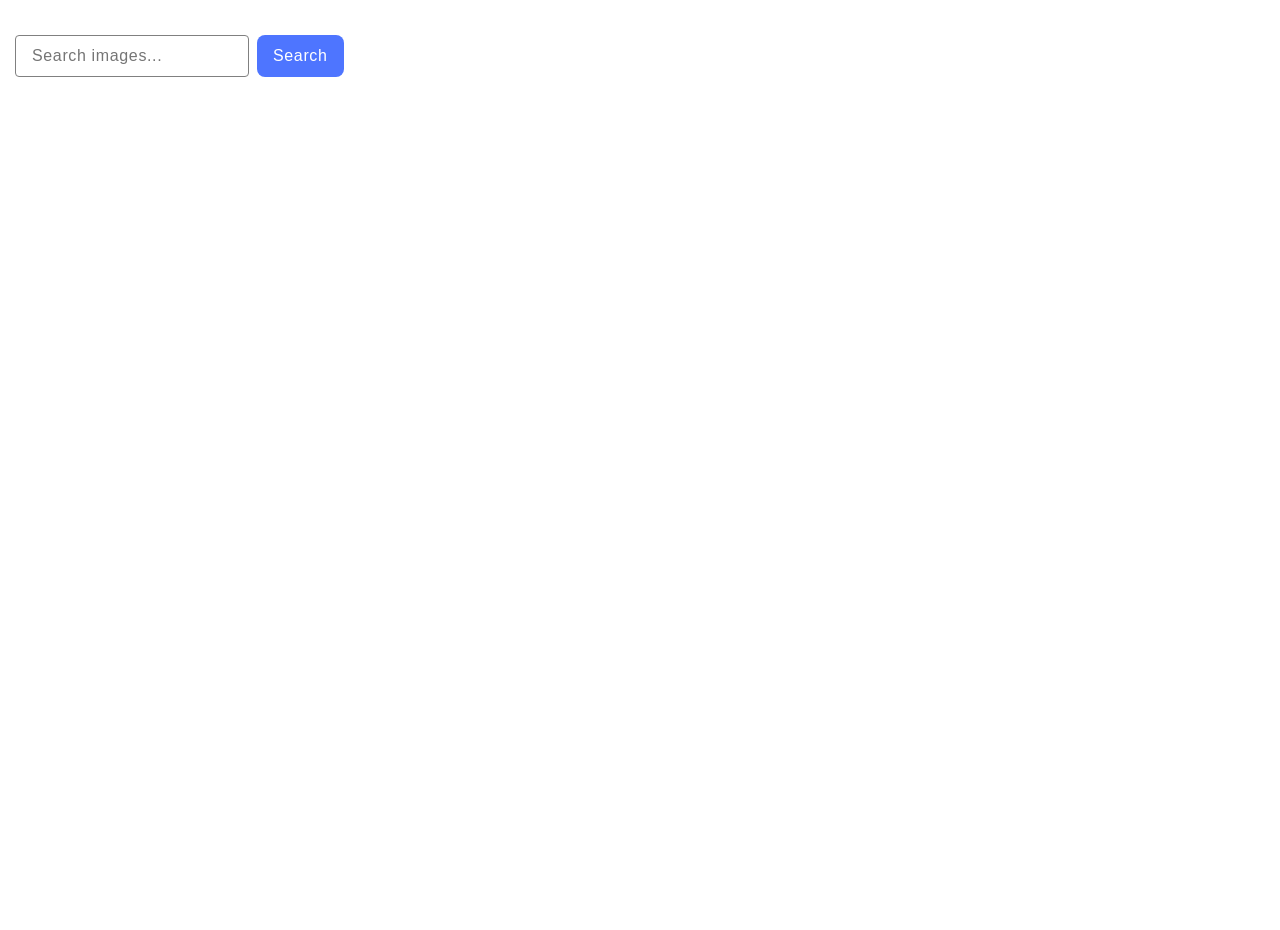
<file: src/index.html>
<!DOCTYPE html>
<html lang="en">
  <head>
    <meta charset="UTF-8" />
    <link rel="icon" type="image/svg+xml" href="./img/logo.ico" />
    <meta name="viewport" content="width=device-width, initial-scale=1.0" />
    <title>Homework 11</title>
    <link rel="stylesheet" href="./css/styles.css" />
    <script type="module" src="./main.js"></script>
  </head>
  <body>
    <main>
      <form class="form search-form">
        <label>
          <input
            type="text"
            name="search-text"
            placeholder="Search images..."
          />
        </label>
        <button type="submit">Search</button>
      </form>
      <ul class="gallery"></ul>
      <span class="loader hide">
        <span class="loader-inner ball-spin-fade-loader">
          <span></span>
          <span></span>
          <span></span>
          <span></span>
          <span></span>
          <span></span>
          <span></span>
          <span></span>
        </span>
      </span>
      <button class="button-more hide">Load more</button>
    </main>
  </body>
</html>
</file>
<file: src/css/styles.css>
/**
  |============================
  | include css partials with
  | default @import url()
  |============================
*/
/* Common styles */
@import url('./reset.css');
@import url('./base.css');
@import url('./container.css');
@import url('./animations.css');

/* Sections style */
@import url('./header.css');
@import url('./vite-promo.css');
@import url('./badges.css');
@import url('./back-link.css');
@import url('./footer.css');

/* Загальні стилі */
:root {
  font-family: system-ui, -apple-system, BlinkMacSystemFont, 'Segoe UI', Roboto,
    Oxygen, Ubuntu, Cantarell, 'Open Sans', 'Helvetica Neue', sans-serif;
  font-size: 16px;
  line-height: 1.5;
  font-weight: 400;
  color: #242424;
  background-color: rgba(255, 255, 255, 0.87);
}

/* Форма */
form {
  display: flex;
  flex-direction: row;
  gap: 8px;
  text-align: start;
}

input {
  border: 1px solid #808080;
  border-radius: 4px;
  font-size: 16px;
  font-weight: 500;
  line-height: 1.5;
  letter-spacing: 0.04em;
  padding: 8px 16px;
  transition: 0.3s;
}

input:focus {
  outline: 1px solid #808080;
}

button {
  display: block;
  border-radius: 8px;
  padding: 8px 16px;
  background-color: #4e75ff;
  border: none;
  font-size: 16px;
  font-weight: 500;
  line-height: 1.5;
  letter-spacing: 0.04em;
  color: #fff;
  transition: 0.3s;
}

button:hover {
  background-color: #6c8cff;
}

button:disabled {
  background: #cfcfcf;
  color: #989898;
  cursor: auto;
}

/* Лоадер */
.loader {
  display: flex;
  justify-content: center;
  align-items: center;
  margin-top: 32px;
  min-height: 60px;
}

.hide {
  display: none !important;
}

.ball-spin-fade-loader {
  position: relative;
  width: 48px;
  height: 48px;
}

.ball-spin-fade-loader > span {
  position: absolute;
  width: 8px;
  height: 8px;
  border-radius: 50%;
  background: #4e75ff;
  top: 50%;
  left: 50%;
  transform: translate(-50%, -50%) rotate(0deg) translate(0, -18px);
  animation: ball-fade 1s linear infinite;
}

/* Розподіл 8 кульок по колу */
.ball-spin-fade-loader > span:nth-child(1) {
  transform: translate(-50%, -50%) rotate(0deg) translate(0, -18px);
  animation-delay: -0s;
}
.ball-spin-fade-loader > span:nth-child(2) {
  transform: translate(-50%, -50%) rotate(45deg) translate(0, -18px);
  animation-delay: -0.125s;
}
.ball-spin-fade-loader > span:nth-child(3) {
  transform: translate(-50%, -50%) rotate(90deg) translate(0, -18px);
  animation-delay: -0.25s;
}
.ball-spin-fade-loader > span:nth-child(4) {
  transform: translate(-50%, -50%) rotate(135deg) translate(0, -18px);
  animation-delay: -0.375s;
}
.ball-spin-fade-loader > span:nth-child(5) {
  transform: translate(-50%, -50%) rotate(180deg) translate(0, -18px);
  animation-delay: -0.5s;
}
.ball-spin-fade-loader > span:nth-child(6) {
  transform: translate(-50%, -50%) rotate(225deg) translate(0, -18px);
  animation-delay: -0.625s;
}
.ball-spin-fade-loader > span:nth-child(7) {
  transform: translate(-50%, -50%) rotate(270deg) translate(0, -18px);
  animation-delay: -0.75s;
}
.ball-spin-fade-loader > span:nth-child(8) {
  transform: translate(-50%, -50%) rotate(315deg) translate(0, -18px);
  animation-delay: -0.875s;
}

/* Анімація мерехтіння */
@keyframes ball-fade {
  0%,
  100% {
    opacity: 1;
  }
  50% {
    opacity: 0.2;
  }
}

/* gallery */
.gallery {
  display: grid;
  gap: 24px;
  max-width: max-content;
  margin-top: 32px;
}

@media screen and (min-width: 768px) {
  .gallery {
    grid-template-columns: repeat(2, 1fr);
  }
}

@media screen and (min-width: 1024px) {
  .gallery {
    grid-template-columns: repeat(3, 1fr);
  }
}

.gallery-item {
  display: grid;
  grid-template-columns: repeat(4, max-content);
  grid-template-rows: repeat(2, auto);
  border: 1px solid #808080;
}

.gallery-item .link {
  grid-column: 1 / -1;
  grid-row: 1 / -1;
}

.gallery-item .link img {
  aspect-ratio: 9/5;
  object-fit: cover;
}

.gallery-item .information {
  grid-row: 2 / 3;
  text-align: center;
  background: #fff;
  padding-top: 4px;
}

.gallery-item .information h4 {
  font-weight: 600;
  font-size: 12px;
  line-height: 1.33333;
  letter-spacing: 0.04em;
}

.gallery-item .information p {
  font-size: 12px;
  line-height: 2;
  letter-spacing: 0.04em;
}

.gallery-item .like {
  grid-column: 1 / 2;
}
.gallery-item .views {
  grid-column: 2 / 3;
}
.gallery-item .comments {
  grid-column: 3 / 4;
}
.gallery-item .downloads {
  grid-column: 4 / 5;
}

.button-more {
  margin: 0 auto;
  margin-top: 20px;
}
</file>
